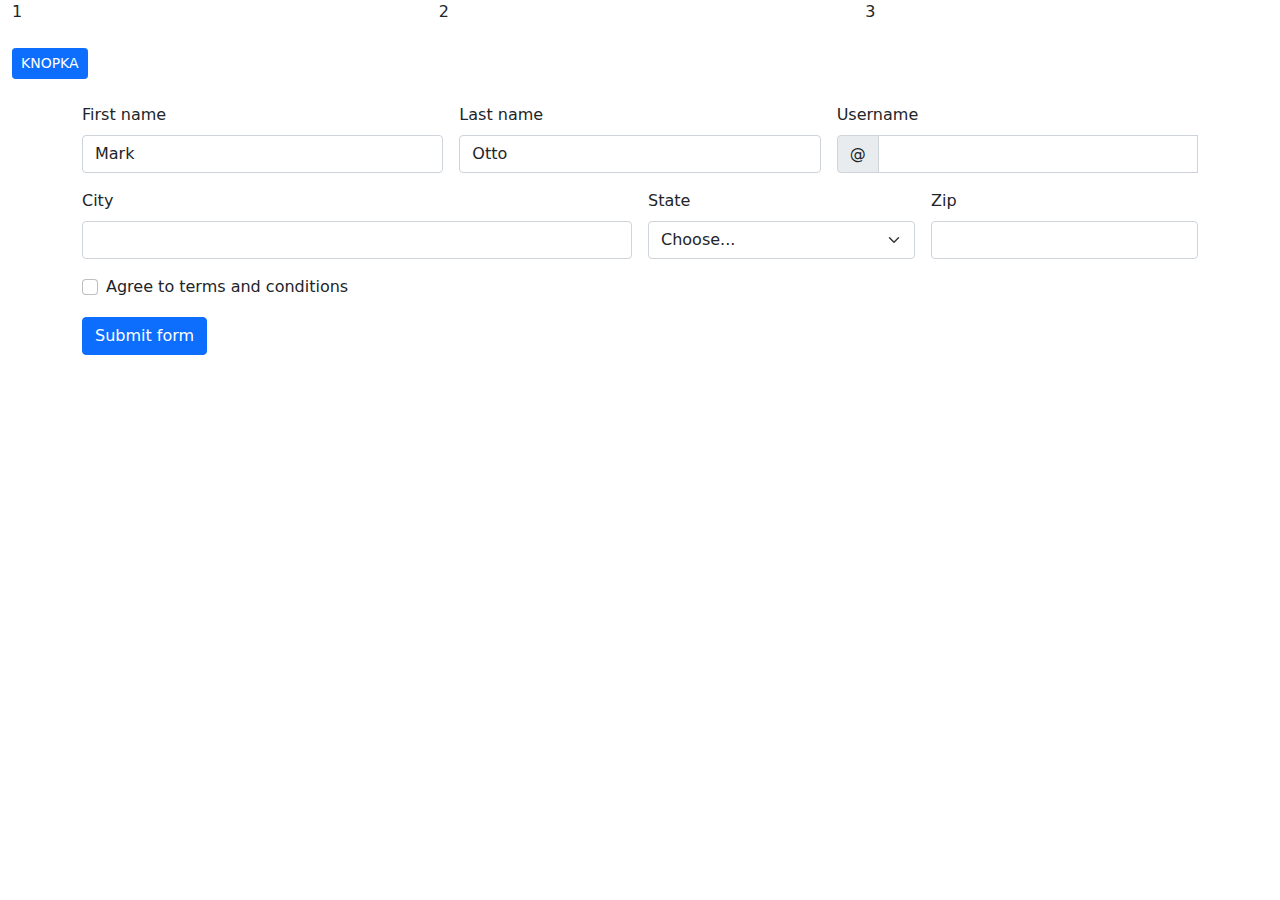
<file: 001 - bootstrap 5 - lesson 1 - Обзор загрузка и подключение/index.html>
<!DOCTYPE html>
<html lang="en">
<head>
	<meta charset="UTF-8">
	<meta http-equiv="X-UA-Compatible" content="IE=edge">
	<meta name="viewport" content="width=device-width, initial-scale=1.0">
	<link href = "../bootstrap-5/css/bootstrap.min.css" rel = "stylesheet">
	<title>Intro</title>
</head>
<body>
	<div class="container-fluid">
		<div class="row">
			<div class="col">1</div>
			<div class="col">2</div>
			<div class="col">3</div>
		</div>
		<br>
		<a class="btn btn-primary btn-sm " href="#" role="button">KNOPKA</a>
		<br>	
	</div>
	<br>

	<div class="container">
		<div class="row">
			<div class="col">
				<form class="row g-3 needs-validation" novalidate>
				<div class="col-md-4">
					<label for="validationCustom01" class="form-label">First name</label>
					<input type="text" class="form-control" id="validationCustom01" value="Mark" required>
					<div class="valid-feedback">
						Looks good!
					</div>
				</div>
				<div class="col-md-4">
					<label for="validationCustom02" class="form-label">Last name</label>
					<input type="text" class="form-control" id="validationCustom02" value="Otto" required>
					<div class="valid-feedback">
						Looks good!
					</div>
				</div>
				<div class="col-md-4">
					<label for="validationCustomUsername" class="form-label">Username</label>
					<div class="input-group">
						<span class="input-group-text" id="inputGroupPrepend">@</span>
						<input type="text" class="form-control" id="validationCustomUsername" aria-describedby="inputGroupPrepend" required>
						<div class="invalid-feedback">
						Please choose a username.
						</div>
					</div>
				</div>
				<div class="col-md-6">
					<label for="validationCustom03" class="form-label">City</label>
					<input type="text" class="form-control" id="validationCustom03" required>
					<div class="invalid-feedback">
						Please provide a valid city.
					</div>
				</div>
				<div class="col-md-3">
					<label for="validationCustom04" class="form-label">State</label>
					<select class="form-select" id="validationCustom04" required>
						<option selected disabled value="">Choose...</option>
						<option>...</option>
					</select>
					<div class="invalid-feedback">
						Please select a valid state.
					</div>
				</div>
				<div class="col-md-3">
					<label for="validationCustom05" class="form-label">Zip</label>
					<input type="text" class="form-control" id="validationCustom05" required>
					<div class="invalid-feedback">
						Please provide a valid zip.
					</div>
				</div>
				<div class="col-12">					
					<div class="form-check">
						<input class="form-check-input" type="checkbox" value="" id="invalidCheck" required>
						<label class="form-check-label" for="invalidCheck">
						Agree to terms and conditions
						</label>
						<div class="invalid-feedback">
						You must agree before submitting.
						</div>
					</div>
				</div>
				<div class="col-12">
					<button class="btn btn-primary" type="submit">Submit form</button>
				</div>
				</form>
			</div>
		</div>
	</div>

	<script src = "../bootstrap-5/js/bootstrap.min.js"></script> 
	<script src = "../bootstrap-5/js/bootstrap.bundle.min.js"></script> 
</body>
</html>
</file>
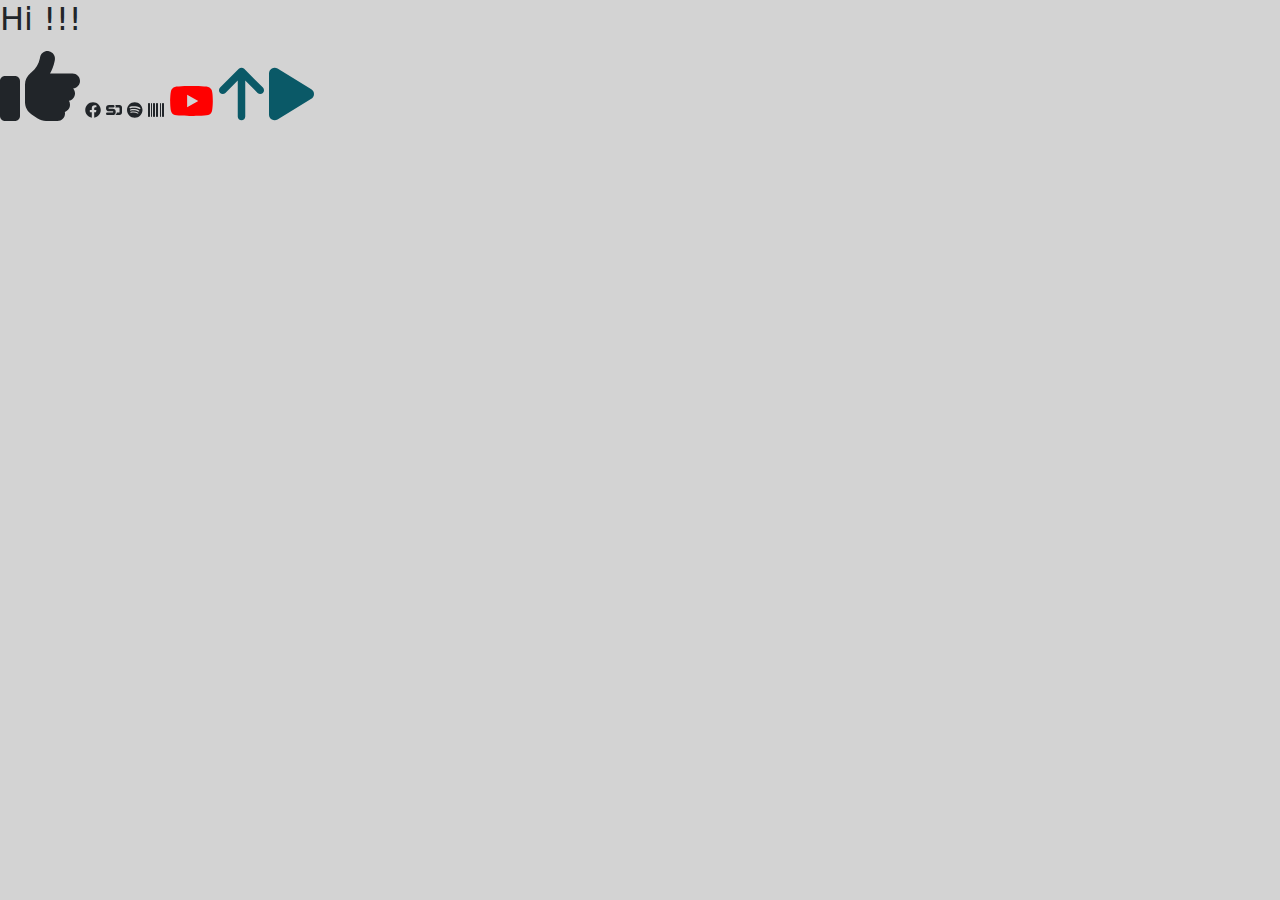
<file: 002 - bootstrap 5 - lesson 2 - Подключение иконок Fontawesome/index.html>
<!DOCTYPE html>
<html lang="en">
<head>
	<meta charset="UTF-8">
	<meta http-equiv="X-UA-Compatible" content="IE=edge">
	<meta name="viewport" content="width=device-width, initial-scale=1.0">
	<link href = "../bootstrap-5/css/bootstrap.min.css" rel = "stylesheet">

	<title>Icon</title>
	<style>
body {
	background-color: lightgrey;
}

.fa-youtube {
	font-size: 40px;
	color: red;
	}

.fa-arrow-up, .fa-play {
	font-size: 60px;
	color: rgb(10, 89, 103);
	}
	</style>
</head>
<body>
	<h2>Hi !!!</h2>
	<i class="fa-solid fa-thumbs-up fa-5x"></i>
	<i class="fa-brands fa-facebook"></i>
	<i class="fa-brands fa-speaker-deck"></i>
	<i class="fa-brands fa-spotify"></i>
	<i class="fa-solid fa-barcode"></i>
	<i class="fab fa-youtube"></i>
	<i class="fa-solid fa-arrow-up"></i>
	<i class="fa-solid fa-play"></i>


	<script src="../fontawesome-free-6.2.1-web/js/all.min.js" crossorigin="anonymous"></script>
	<script src = "../bootstrap-5/js/bootstrap.min.js"></script> 
	<script src = "../bootstrap-5/js/bootstrap.bundle.min.js"></script> 
</body>
</html>
</file>
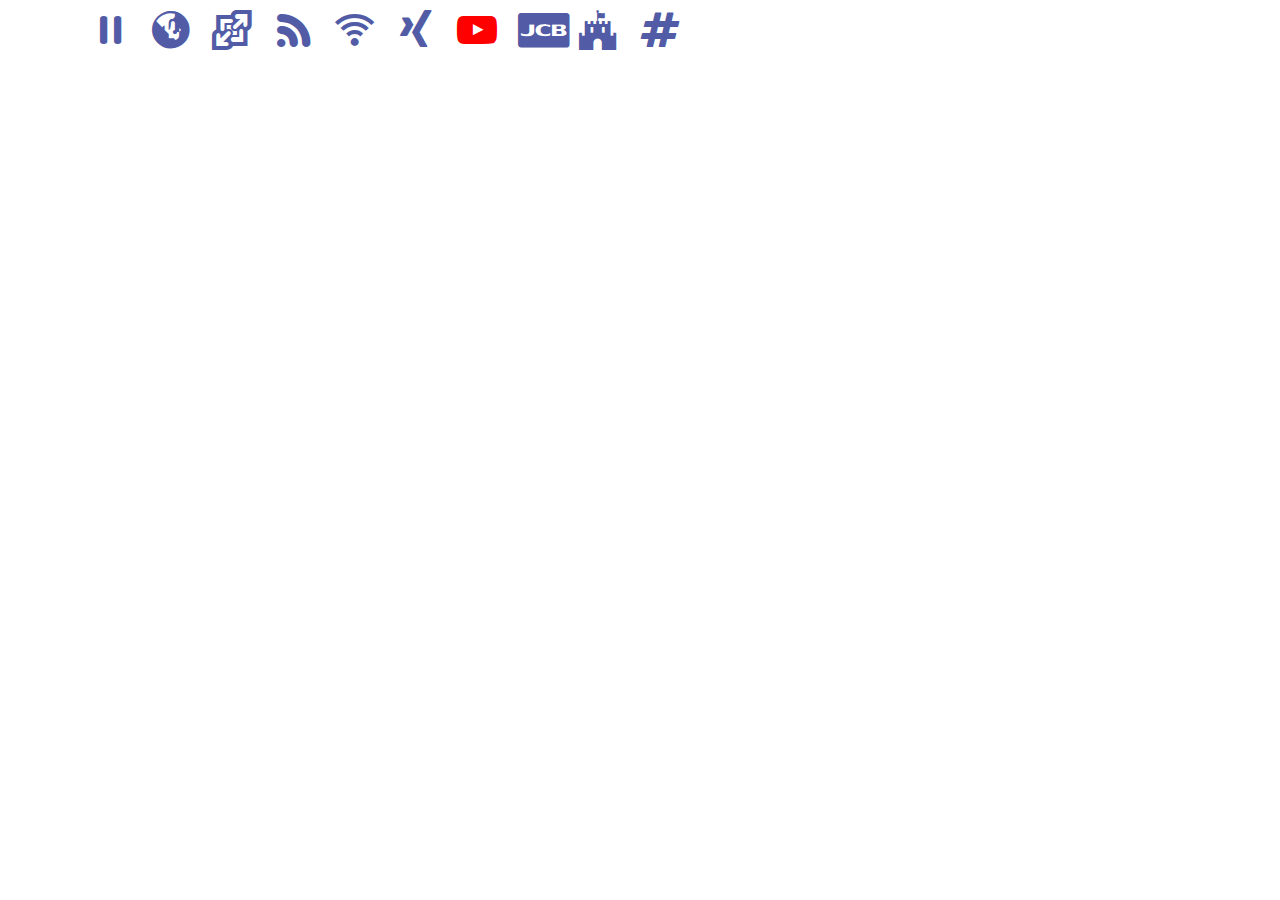
<file: 004 - bootstrap 5 - lesson 4 - Подключение иконок Fontello/index.html>
<!DOCTYPE html>
<html lang="en">
<head>
	<meta charset="UTF-8">
	<meta http-equiv="X-UA-Compatible" content="IE=edge">
	<meta name="viewport" content="width=device-width, initial-scale=1.0">
	<link href = "../bootstrap-5/css/bootstrap.min.css" rel = "stylesheet">

	<link href="css/fontello.css" rel="stylesheet">

	<title>Icon Fontello</title>
	<style>
		i {
			font-size: 40px;
			color: rgb(82, 92, 166);
		}

		.icon-youtube-play {
			font-size: 40px;
			color: red;
		}

	</style>
</head>
<body>
	<div class="container">
	<i class="icon-pause"></i>
	<i class="icon-globe"></i>
	<i class="icon-resize-full-outline"></i>
	<i class="icon-rss"></i>
	<i class="icon-signal"></i>
	<i class="icon-xing"></i>
	<i class="icon-youtube-play"></i>
	<i class="icon-cc-jcb"></i>
	<i class="icon-fort-awesome"></i>
	<i class="icon-hashtag"></i>
</div>

	<script src = "../bootstrap-5/js/bootstrap.min.js"></script> 
	<script src = "../bootstrap-5/js/bootstrap.bundle.min.js"></script> 
</body>
</html>
</file>
<file: 004 - bootstrap 5 - lesson 4 - Подключение иконок Fontello/css/fontello.css>
@font-face {
  font-family: 'fontello';
  src: url('../font/fontello.eot?70830861');
  src: url('../font/fontello.eot?70830861#iefix') format('embedded-opentype'),
       url('../font/fontello.woff2?70830861') format('woff2'),
       url('../font/fontello.woff?70830861') format('woff'),
       url('../font/fontello.ttf?70830861') format('truetype'),
       url('../font/fontello.svg?70830861#fontello') format('svg');
  font-weight: normal;
  font-style: normal;
}
/* Chrome hack: SVG is rendered more smooth in Windozze. 100% magic, uncomment if you need it. */
/* Note, that will break hinting! In other OS-es font will be not as sharp as it could be */
/*
@media screen and (-webkit-min-device-pixel-ratio:0) {
  @font-face {
    font-family: 'fontello';
    src: url('../font/fontello.svg?70830861#fontello') format('svg');
  }
}
*/
[class^="icon-"]:before, [class*=" icon-"]:before {
  font-family: "fontello";
  font-style: normal;
  font-weight: normal;
  speak: never;

  display: inline-block;
  text-decoration: inherit;
  width: 1em;
  margin-right: .2em;
  text-align: center;
  /* opacity: .8; */

  /* For safety - reset parent styles, that can break glyph codes*/
  font-variant: normal;
  text-transform: none;

  /* fix buttons height, for twitter bootstrap */
  line-height: 1em;

  /* Animation center compensation - margins should be symmetric */
  /* remove if not needed */
  margin-left: .2em;

  /* you can be more comfortable with increased icons size */
  /* font-size: 120%; */

  /* Font smoothing. That was taken from TWBS */
  -webkit-font-smoothing: antialiased;
  -moz-osx-font-smoothing: grayscale;

  /* Uncomment for 3D effect */
  /* text-shadow: 1px 1px 1px rgba(127, 127, 127, 0.3); */
}

.icon-pause:before { content: '\e800'; } /* '' */
.icon-globe:before { content: '\e801'; } /* '' */
.icon-resize-full-outline:before { content: '\e802'; } /* '' */
.icon-rss:before { content: '\e803'; } /* '' */
.icon-signal:before { content: '\e804'; } /* '' */
.icon-xing:before { content: '\f168'; } /* '' */
.icon-youtube-play:before { content: '\f16a'; } /* '' */
.icon-cc-jcb:before { content: '\f24b'; } /* '' */
.icon-fort-awesome:before { content: '\f286'; } /* '' */
.icon-hashtag:before { content: '\f292'; } /* '' */
</file>
